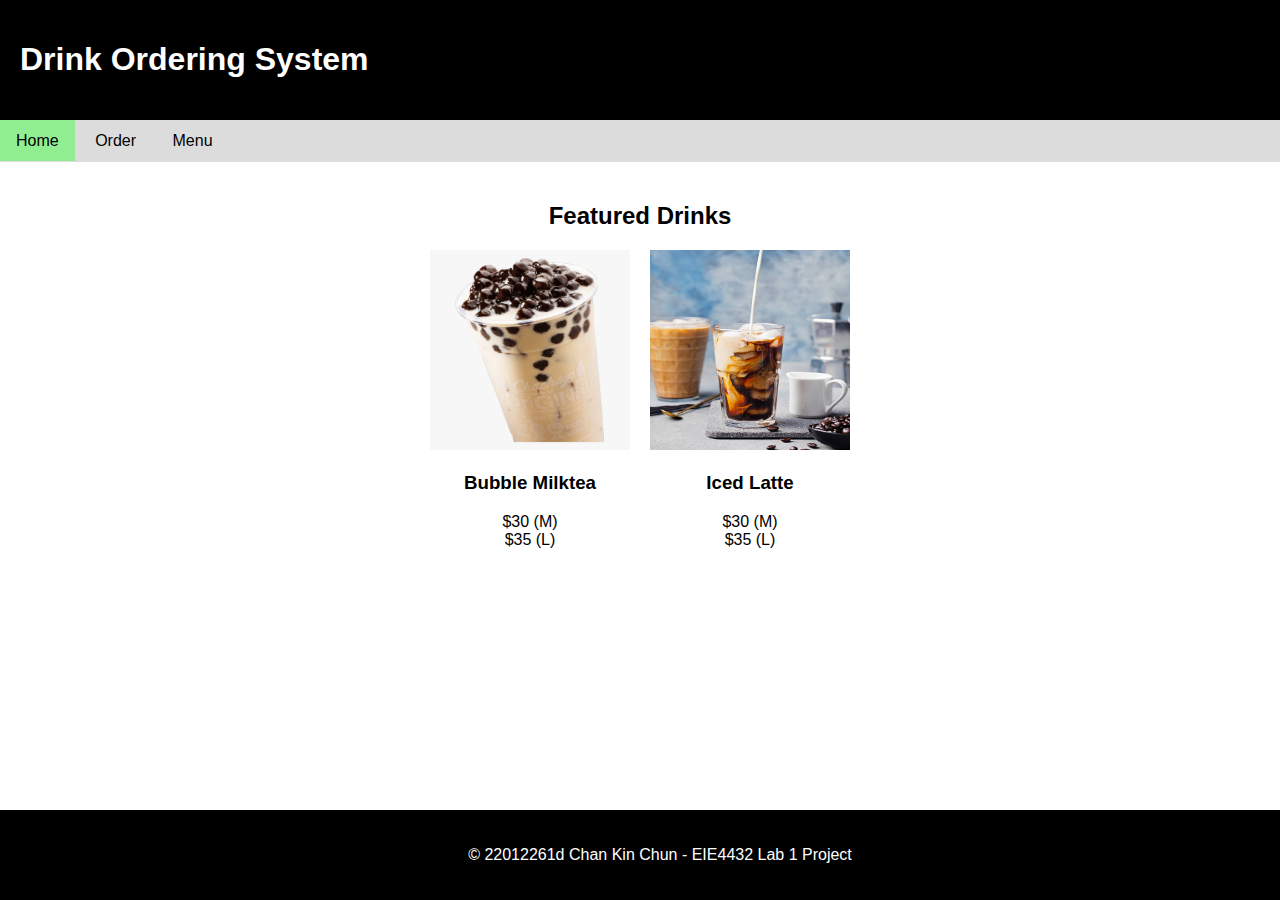
<file: index.html>
<!--Chan Kin Chun 22012261d-->
<!DOCTYPE html>
<html>

<head>
    <title>22012261d_Drink Ordering System</title>
</head>

<body>
    <header>
        <h1>Drink Ordering System</h1>
        <link rel="stylesheet" href="styles/main.css">
    </header>
    <nav>
        <ul>
            <li class="currentPage"><a href="index.html">Home</a></li>
            <li><a href="order.html">Order</a></li>
            <li><a href="#">Menu</a></li>
        </ul>
    </nav>
    <main>
        <section>
            <h2 class="section-header">Featured Drinks</h2>
            <div class="featured-drinks">
                <div class="drink-container">
                    <div class="drink">
                        <img src="assets/bubble-milktea.png" alt="Bubble Milktea" title="Bubble Milktea">
                        <h3>Bubble Milktea</h3>
                        <p>$30 (M)<br>$35 (L)</p>
                    </div>
                </div>
                <div class="drink-container">
                    <div class="drink">
                        <img src="assets/iced-latte.jpg" alt="Iced Latte" title="Iced Latte">
                        <h3>Iced Latte</h3>
                        <p>$30 (M)<br>$35 (L)</p>
                    </div>
                </div>
            </div>
        </section>
    </main>
    <footer>
        <p>© 22012261d Chan Kin Chun - EIE4432 Lab 1 Project</p>
    </footer>
</body>

</html>
</file>
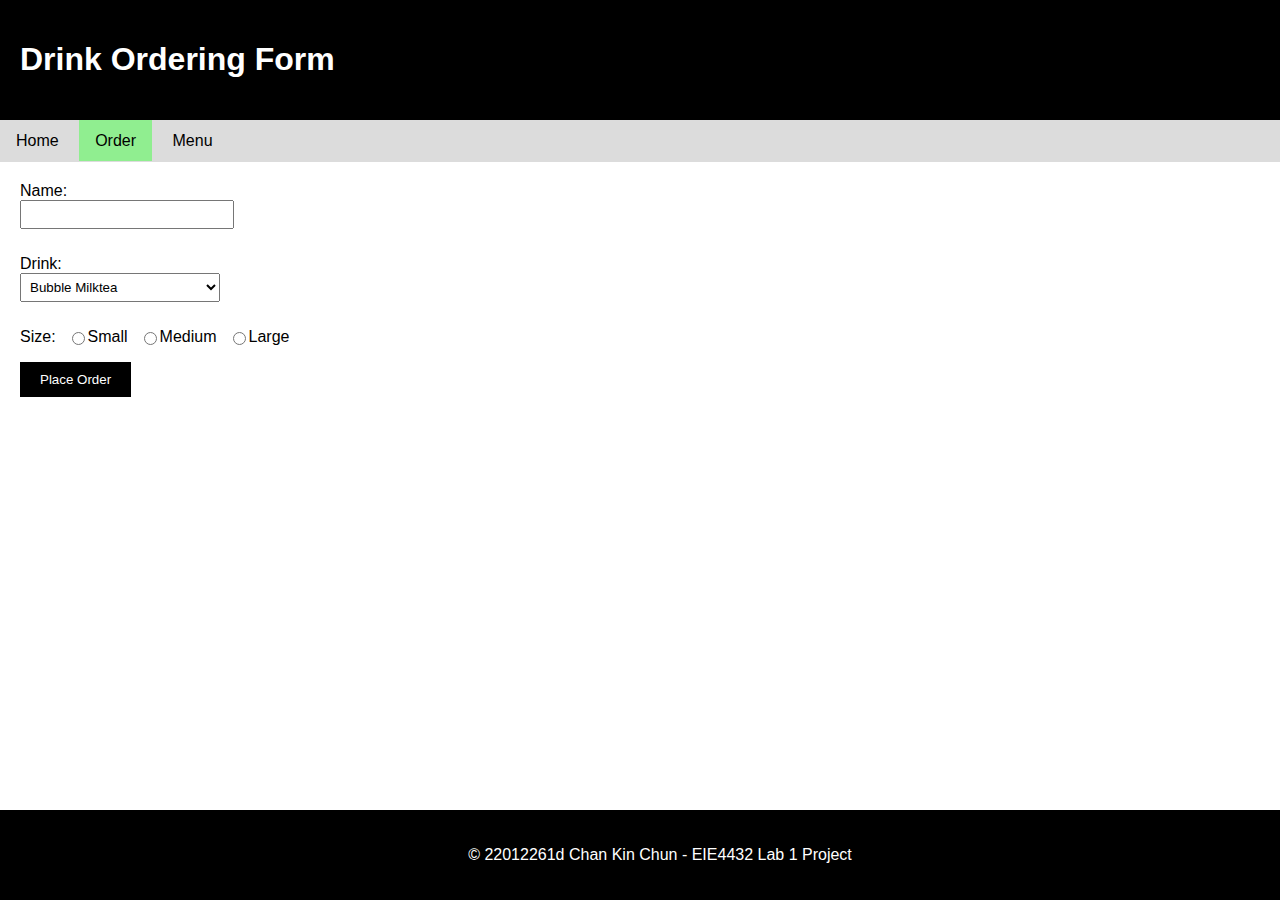
<file: order.html>
<!--Chan Kin Chun 22012261d-->
<!DOCTYPE html>
<html>

<head>
    <title>22012261d_Drink Ordering Form</title>
</head>

<body>
    <header>
        <h1>Drink Ordering Form</h1>
        <link rel="stylesheet" href="styles/order.css">
    </header>
    <nav>
        <ul>
            <li><a href="index.html">Home</a></li>
            <li class="currentPage"><a href="order.html">Order</a></li>
            <li><a href="#">Menu</a></li>
        </ul>
    </nav>
    <main>
        <form action="#" method="POST">
            <div class: name-input>
                <label>Name:</label>
                <input type="text" id="name" name="name" required>
            </div>
            <div class: drink-select>
                <label for="drink">Drink:</label>
                <select id="drink" name="drink">
                    <option value="Bubble Milktea">Bubble Milktea</option>
                    <option value="Iced Latte">Iced Latte</option>
                    <option value="Pineapple Juice">Pineapple Juice</option>
                </select>
            </div>
            <div class="size-select">
                <label for="size">Size:</label>
                <input type="radio" id="small" name="size" value="small">
                <label for="small">Small</label>
                <input type="radio" id="medium" name="size" value="medium">
                <label for="medium">Medium</label>
                <input type="radio" id="large" name="size" value="large">
                <label for="large">Large</label>
            </div>
            <div class="submission">
                <input type="submit" value="Place Order">
              </div>
        </form>
    </main>
    <footer>
        <p>© 22012261d Chan Kin Chun - EIE4432 Lab 1 Project</p>
    </footer>
</body>

</html>
</file>
<file: styles/main.css>
/* Chan Kin Chun 22012261d */
body {
    font-family: Arial, sans-serif;
    margin: 0px;
    padding: 0px;
    display: flex;
    flex-direction: column;
    min-height: 100vh;
}

header {
    background-color: #000000;
    color: white;
    padding: 20px;
}

nav ul {
    list-style-type: none;
    margin: 0px;
    padding: 12px 0px;
    background-color: gainsboro;

}

nav ul li {
    display: inline;
    padding: 12px 16px;
}

nav ul li a {
    text-decoration: none;
    color: black;
}

nav ul li:hover {
    background-color: #585858;
}

li.currentPage {
    background-color: #90EE90;
}

main {
    flex: 1;
    padding: 20px;
}

.section-header {
    text-align: center;
}

.featured-drinks {
    display: flex;
    justify-content: center;
}

.drink-container {
    display: flex;
}

.drink {
    margin: 0px 10px;
    text-align: center;
}

.drink img {
    width: 200px;
    height: 200px;
}

footer {
    background-color: #000000;
    color: white;
    padding: 20px;
    text-align: center;
    position: fixed;
    bottom: 0;
    left: 0;
    width: 100%;
}
</file>
<file: styles/order.css>
/* Chan Kin Chun 22012261d */
body {
    font-family: Arial, sans-serif;
    margin: 0px;
    padding: 0px;
    display: flex;
    flex-direction: column;
    min-height: 100vh;
}

header {
    background-color: #000000;
    color: white;
    padding: 20px;
}

nav ul {
    list-style-type: none;
    margin: 0px;
    padding: 12px 0px;
    background-color: gainsboro;

}

nav ul li {
    display: inline;
    padding: 12px 16px;
}

nav ul li a {
    text-decoration: none;
    color: black;
}

nav ul li:hover {
    background-color: #585858;
}

li.currentPage {
    background-color: #90EE90;
}

main {
    flex: 1;
    padding: 20px;
}

form {
    margin-bottom: 20px;
    display: flex;
    flex-direction: column;
    gap: 16px;
}

.size-select {
    display: flex;
}

label {
    display: block;
}

input[type="text"],select {
    width: 200px;
    padding: 5px;
    margin-bottom: 10px;
}

input[type="radio"] {
    margin-left: 16px;
}

input[type="submit"] {
    background-color: #000000;
    color: #FFFFFF;
    padding: 10px 20px;
    border: none;
    cursor: pointer;
}


footer {
    background-color: #000000;
    color: white;
    padding: 20px;
    text-align: center;
    position: fixed;
    bottom: 0;
    left: 0;
    width: 100%;
}
</file>
